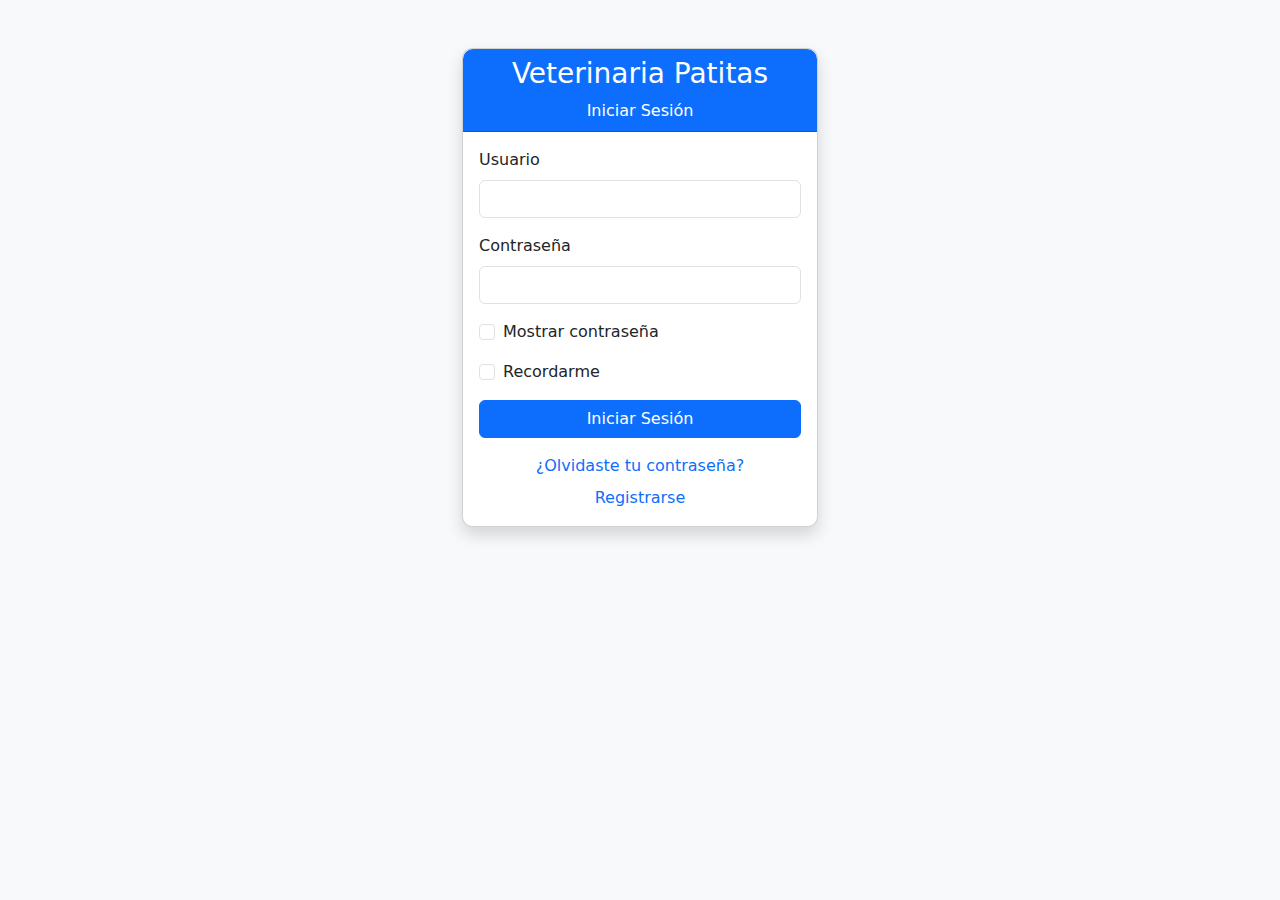
<file: login.html>
<!DOCTYPE html>
<html lang="es">
<head>
    <meta charset="UTF-8">
    <meta name="viewport" content="width=device-width, initial-scale=1.0">
    <title>Veterinaria Patitas - Login</title>
    <link href="https://cdn.jsdelivr.net/npm/bootstrap@5.3.0/dist/css/bootstrap.min.css" rel="stylesheet">
    <link href="css/style.css" rel="stylesheet">
</head>
<body class="bg-light">
    <div class="container">
        <div class="row justify-content-center mt-5">
            <div class="col-md-6 col-lg-4">
                <div class="card shadow">
                    <div class="card-header bg-primary text-white text-center">
                        <h3>Veterinaria Patitas</h3>
                        <p class="mb-0">Iniciar Sesión</p>
                    </div>
                    <div class="card-body">
                        <form id="loginForm">
                            <div class="mb-3">
                                <label for="username" class="form-label">Usuario</label>
                                <input type="text" class="form-control" id="username" required>
                                <div id="usernameError" class="invalid-feedback"></div>
                            </div>
                            <div class="mb-3">
                                <label for="password" class="form-label">Contraseña</label>
                                <input type="password" class="form-control" id="password" required>
                                <div id="passwordError" class="invalid-feedback"></div>
                            </div>
                            <div class="mb-3 form-check">
                                <input type="checkbox" class="form-check-input" id="showPassword">
                                <label class="form-check-label" for="showPassword">Mostrar contraseña</label>
                            </div>
                            <div class="mb-3 form-check">
                                <input type="checkbox" class="form-check-input" id="rememberMe">
                                <label class="form-check-label" for="rememberMe">Recordarme</label>
                            </div>
                            <button type="submit" class="btn btn-primary w-100">Iniciar Sesión</button>
                        </form>
                        <div class="mt-3 text-center">
                            <a href="#" class="text-decoration-none">¿Olvidaste tu contraseña?</a>
                        </div>
                        <div class="mt-2 text-center">
                            <a href="#" class="text-decoration-none">Registrarse</a>
                        </div>
                    </div>
                </div>
            </div>
        </div>
    </div>

    <script src="https://cdn.jsdelivr.net/npm/bootstrap@5.3.0/dist/js/bootstrap.bundle.min.js"></script>
    <script src="js/login.js"></script>
</body>
</html>
</file>
<file: css/style.css>
body {
    background-color: #f8f9fa;
}

.ticket {
    background-color: white;
    border: 1px dashed #ccc;
    padding: 20px;
    font-family: 'Courier New', monospace;
}

.ticket-header {
    text-align: center;
    margin-bottom: 20px;
    border-bottom: 1px dashed #000;
    padding-bottom: 10px;
}

.ticket-body {
    margin-bottom: 20px;
}

.ticket-footer {
    text-align: center;
    border-top: 1px dashed #000;
    padding-top: 10px;
    font-size: 0.8rem;
}

.ticket-item {
    margin-bottom: 5px;
    display: flex;
    justify-content: space-between;
}

.ticket-item-label {
    font-weight: bold;
}

.invalid-feedback {
    display: none;
    color: #dc3545;
}

.is-invalid ~ .invalid-feedback {
    display: block;
}

.card {
    border-radius: 10px;
}

.card-header {
    border-radius: 10px 10px 0 0 !important;
}

#loginForm {
    max-width: 400px;
    margin: 0 auto;
}

@media print {
    body * {
        visibility: hidden;
    }
    #ticketContent, #ticketContent * {
        visibility: visible;
    }
    #ticketContent {
        position: absolute;
        left: 0;
        top: 0;
        width: 100%;
    }
    .no-print {
        display: none !important;
    }
}
</file>
